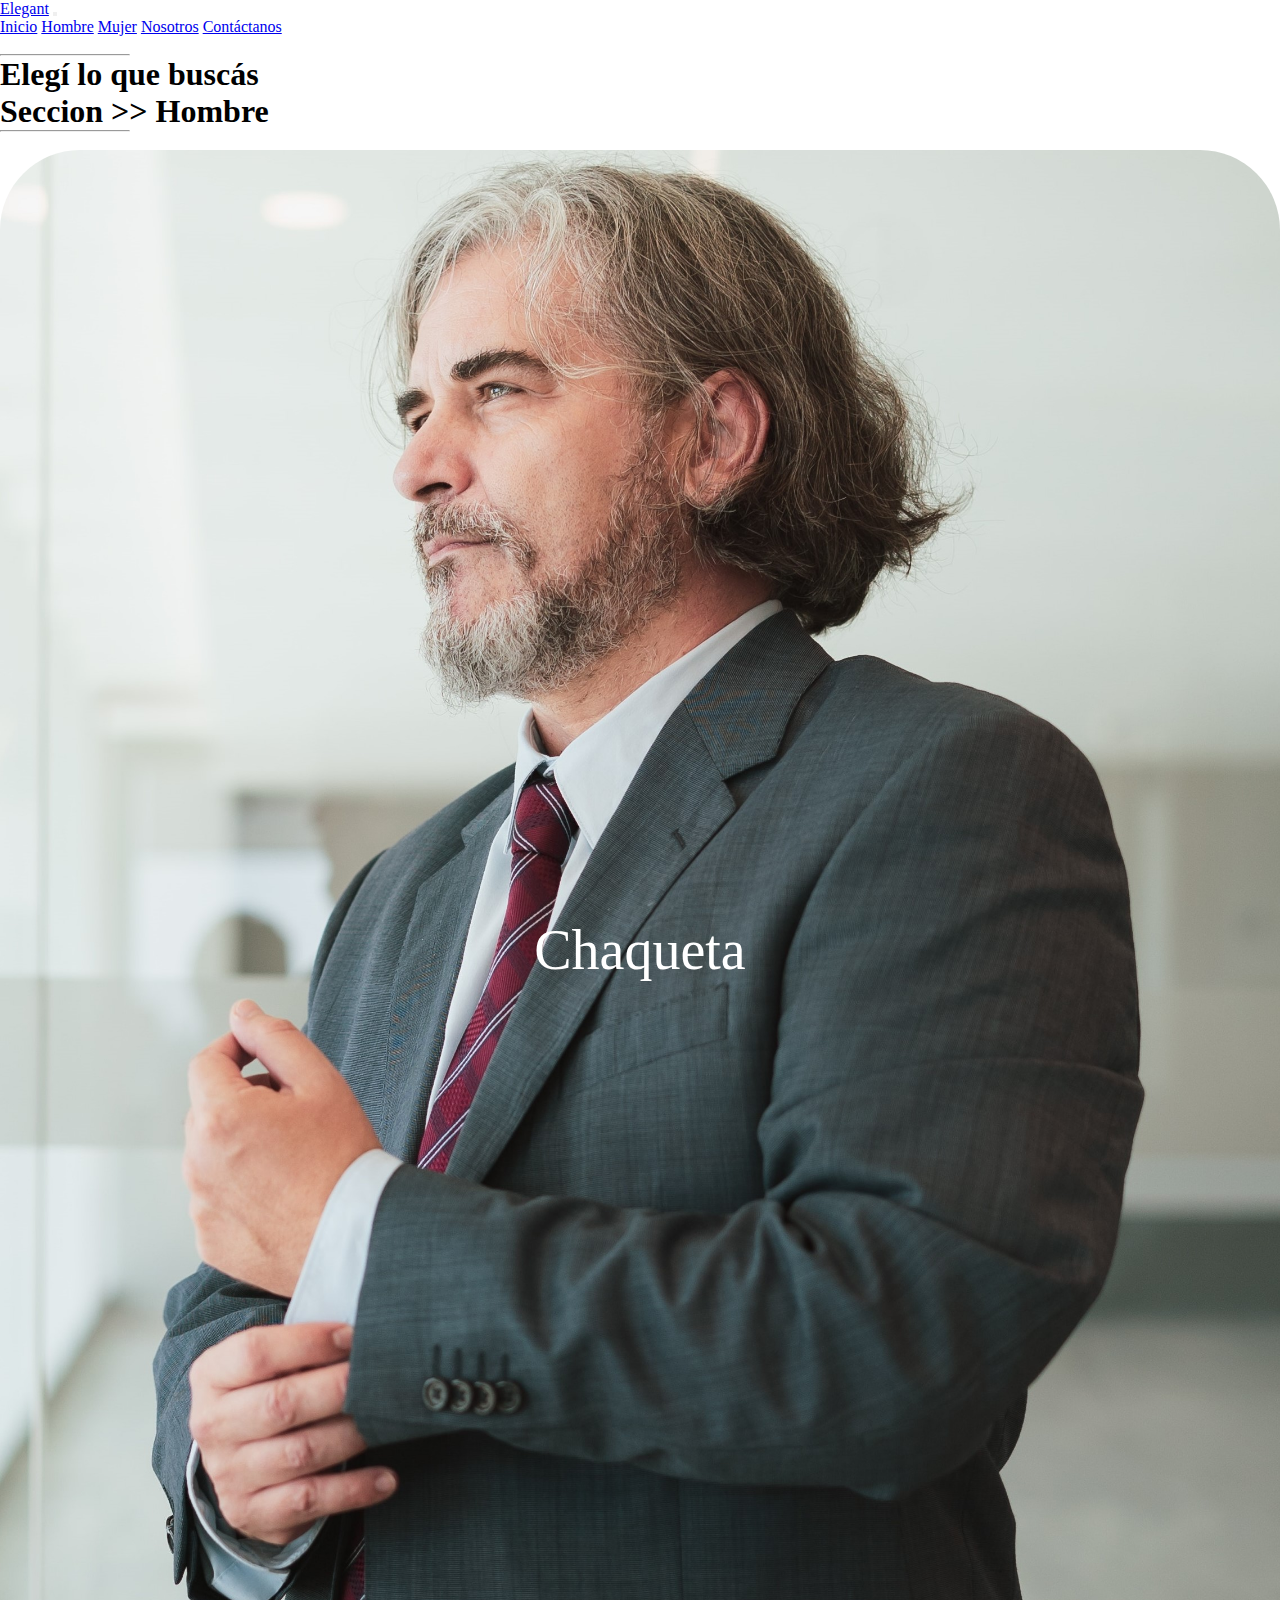
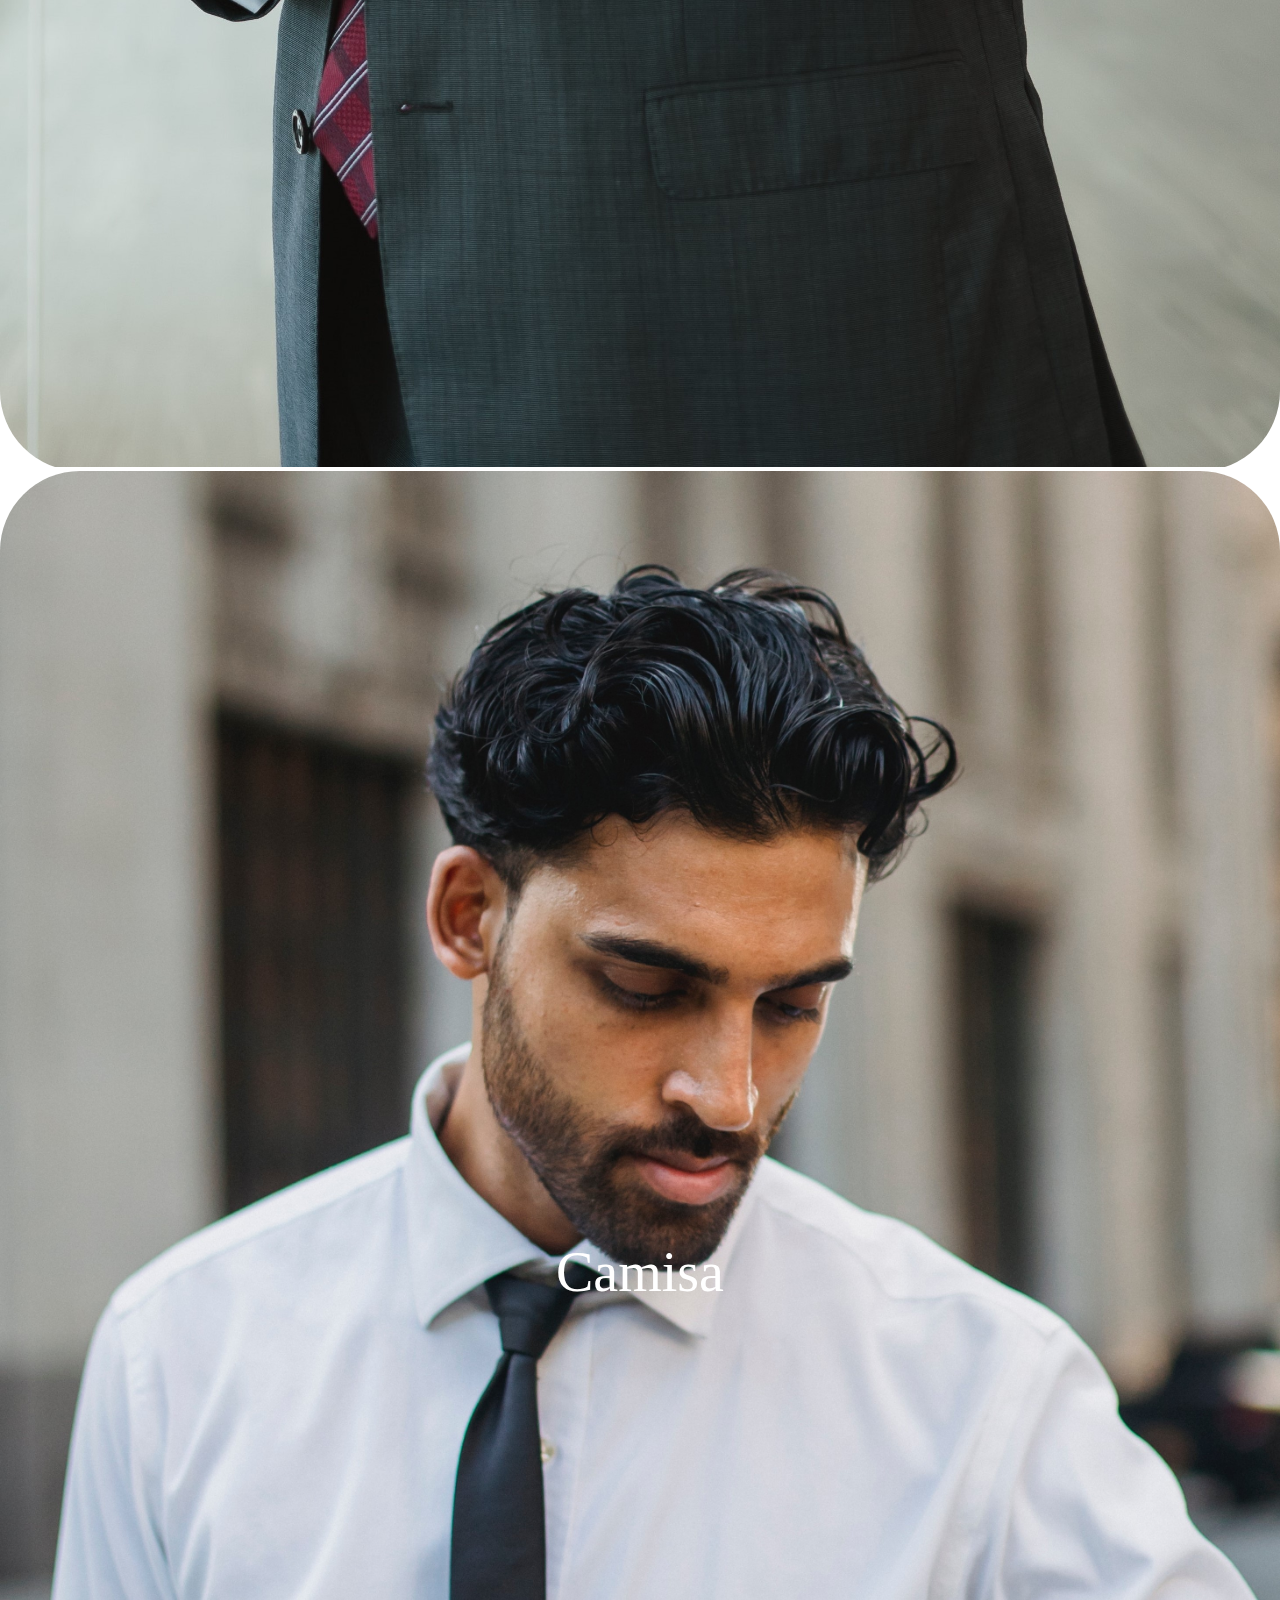
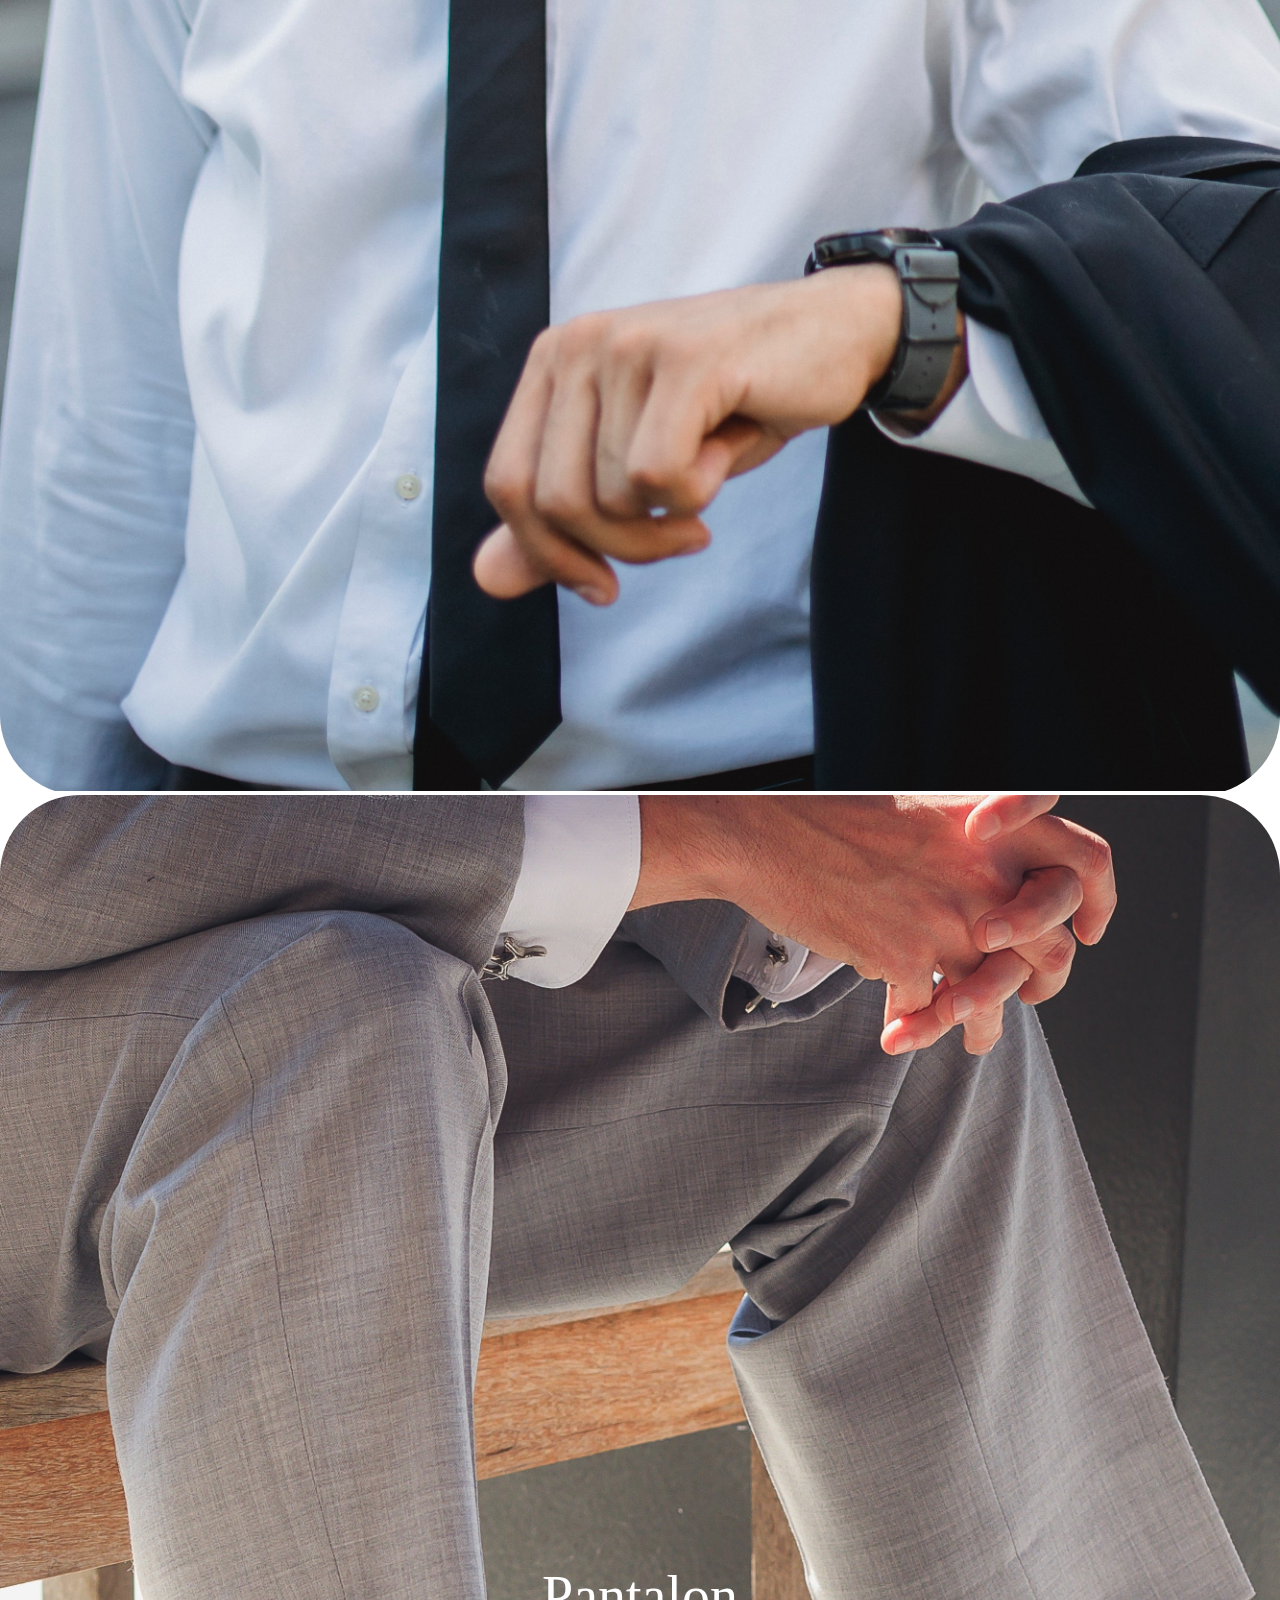
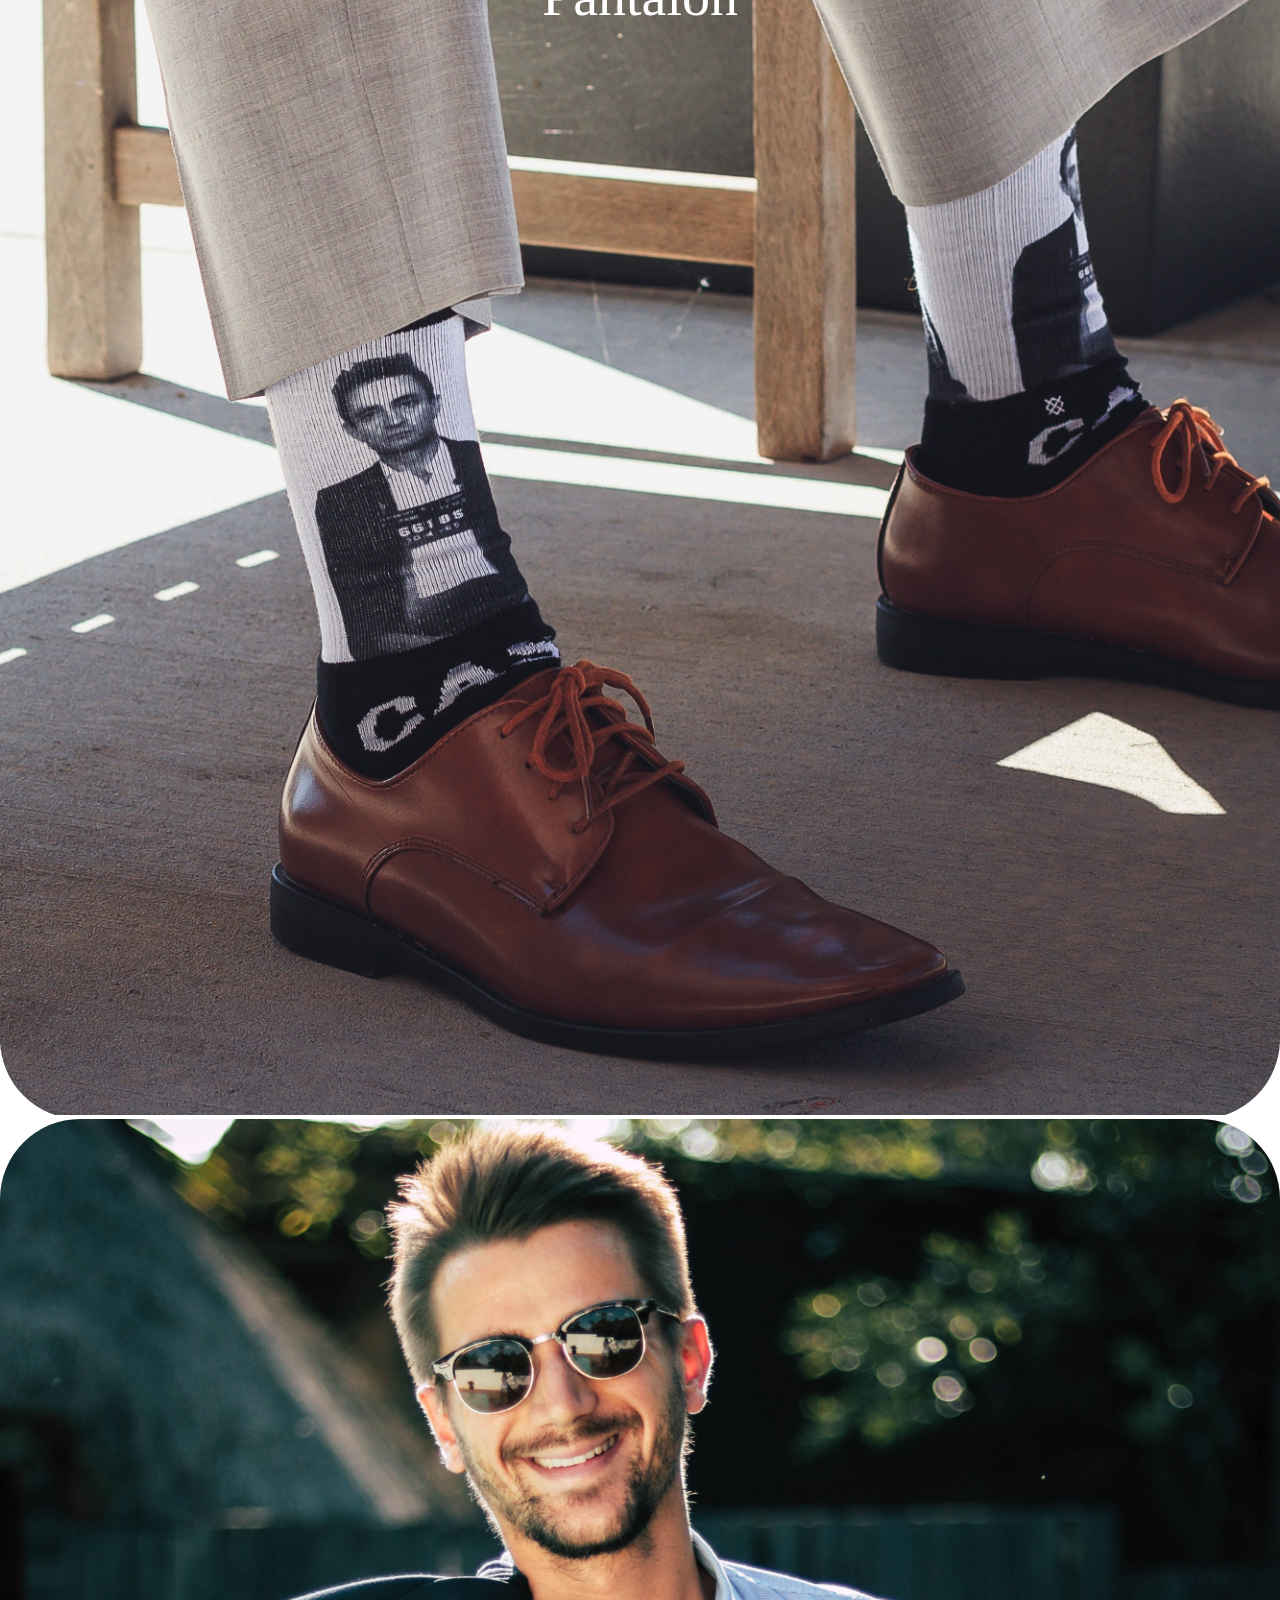
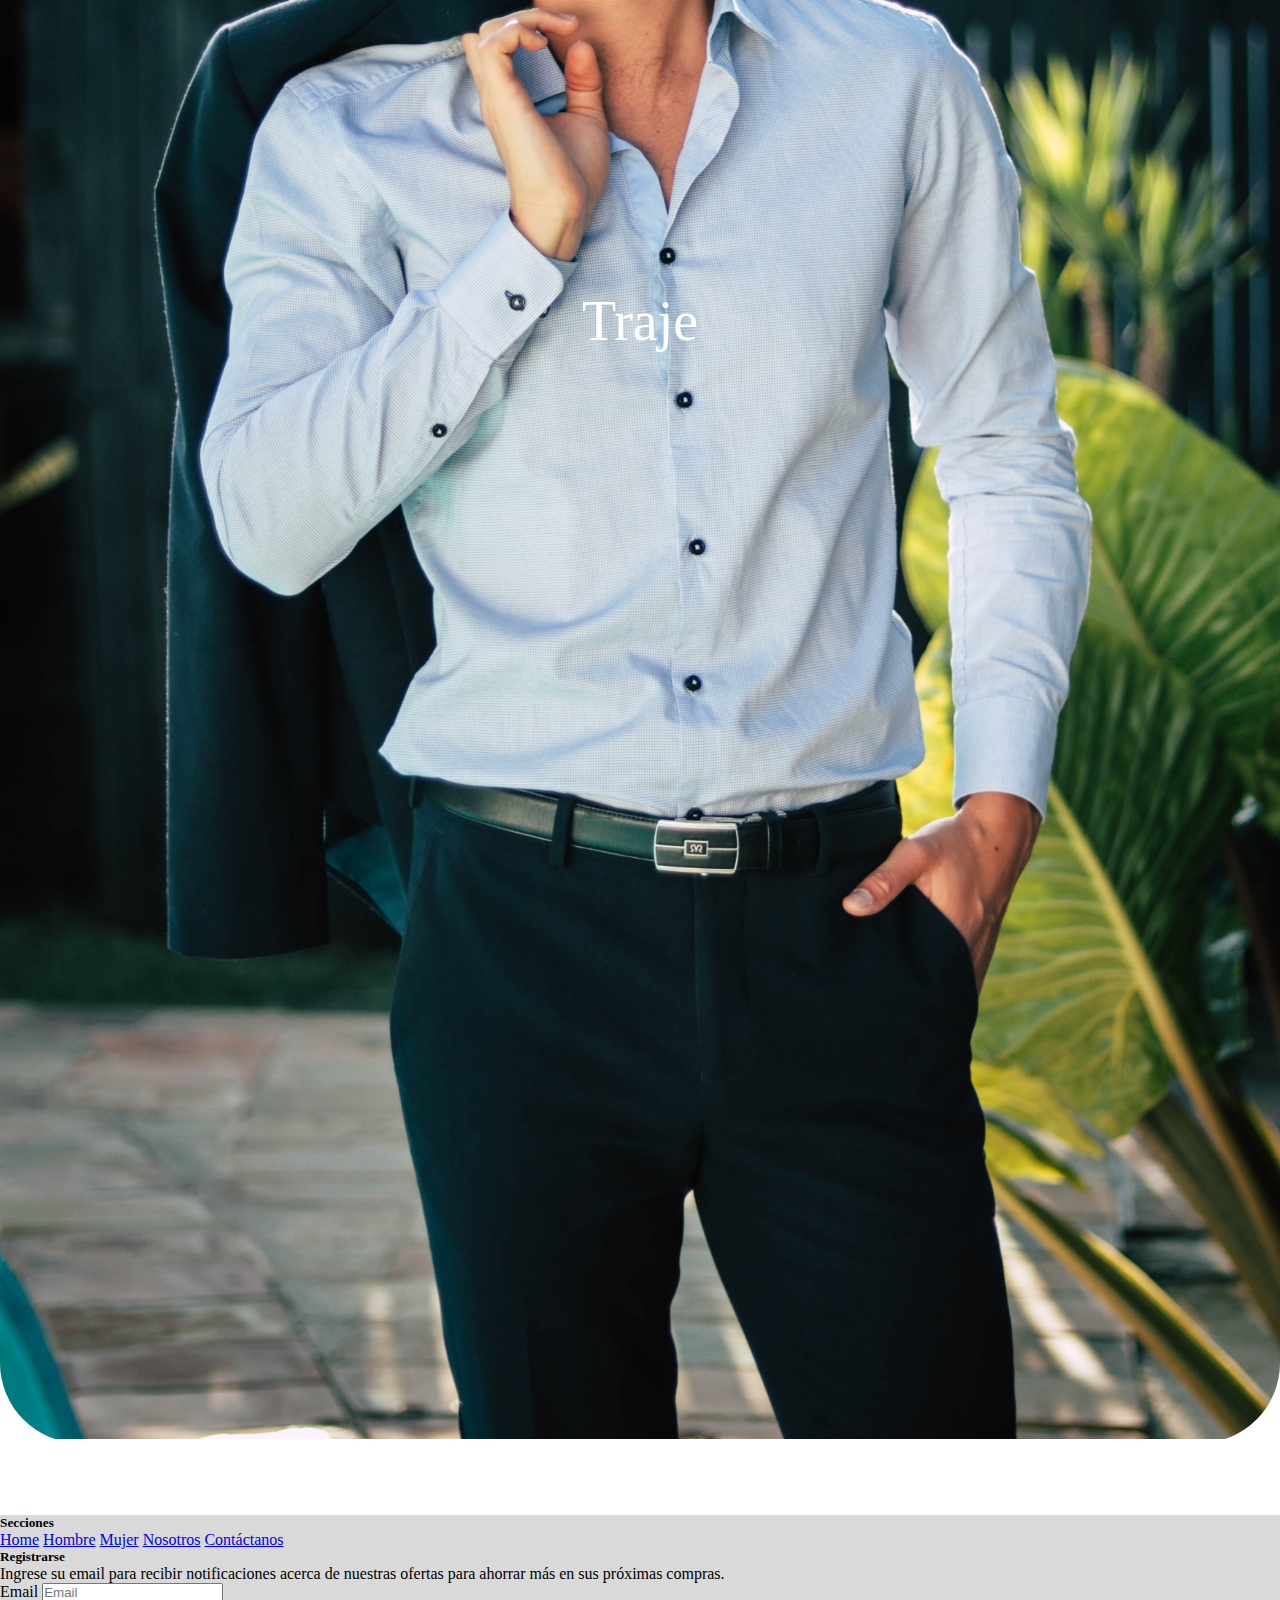
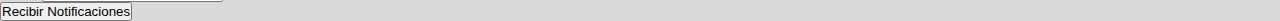
<file: html/hombre.html>
<!doctype html>
<html lang="en">
  <head>
    <meta charset="utf-8">
    <meta name="viewport"content="width=device-width, initial-scale=1.0">
    <link rel="stylesheet" href="https://cdn.jsdelivr.net/npm/bootstrap-icons@1.10.3/font/bootstrap-icons.css">
    <link href="https://cdn.jsdelivr.net/npm/bootstrap@5.3.0-alpha1/dist/css/bootstrap.min.css" rel="stylesheet" integrity="sha384-GLhlTQ8iRABdZLl6O3oVMWSktQOp6b7In1Zl3/Jr59b6EGGoI1aFkw7cmDA6j6gD" crossorigin="anonymous">
    <link rel="stylesheet" href="/css/prenda.css">
    <title>Elengt</title>
  </head>
  <body>
    <header id="header">
        <nav class="navbar navbar-expand-md bg-body-tertiary">
            <div class="container-fluid">
              <a class="navbar-brand" href="/index.html">Elegant</a>
              <button class="navbar-toggler" type="button" data-bs-toggle="collapse" data-bs-target="#navbarNavAltMarkup" aria-controls="navbarNavAltMarkup" aria-expanded="false" aria-label="Toggle navigation">
                <span class="navbar-toggler-icon"></span>
              </button>
              <div class="collapse navbar-collapse" id="navbarNavAltMarkup">
                <div class="navbar-nav">
                  <a class="nav-link link-dark" href="/index.html">Inicio</a>
                  <a class="nav-link link-dark" href="hombre.html">Hombre</a>
                  <a class="nav-link link-dark" href="mujer.html">Mujer</a>
                  <a class="nav-link link-dark" href="nosotros.html">Nosotros</a>
                  <a class="nav-link link-dark" href="contactanos.html">Contáctanos</a>
                </div>
              </div>
            </div>
          </nav>
    </header>
    <main id="tipo_prenda" class="text-center">
      <br>
      <div class="container-fluid">
        <div class="row d-flex align-items-center">
          <hr class="col" width="10%">
          <div class="col-10 col-sm-6">
            <h1 class="display-6">
              Elegí lo que buscás
              <br>
              <p class="fs-4">Seccion >> Hombre</p>
            </h1>
          </div>
          <hr class="col" width="10%">
        </div>
      </div>
      <br>
      <div class="container lead fs-1">
        <div id="contenedor_articulos" class="row d-flex justify-content-md-between">
          <article class="col-6 col-md-5 my-4">
            <a href="prenda_hombre/chaqueta_hombre.html">
              <img src="/img/chaqueta.png" width="100%" alt="">
              <p>Chaqueta</p>
            </a>
          </article>
          <article class="col-6 col-md-5 my-4">
            <a href="prenda_hombre/camisa_hombre.html">
              <img src="/img/camisa.png" width="100%" alt="">
              <p>Camisa</p>
            </a>
          </article>
          <article class="col-6 col-md-5 my-4">
            <a href="prenda_hombre/pantalon_hombre.html">
              <img src="/img/pantalon.png" width="100%" alt="">
              <p>Pantalon</p>
            </a>
          </article>
          <article class="col-6 col-md-5 my-4">
            <a href="prenda_hombre/traje_hombre.html">
              <img src="/img/traje.png" width="100%" alt="">
              <p>Traje</p>
            </a>
          </article>
        </div>
      </div>
      <br>
      <br>
      <br>
      <br>
    </main>
    <footer id="footer">
      <div class="container-fluid">
        <div class="row">
          <div class="col-12 col-md-6 col-lg-6 my-2">
            <h5 class="display-6 text-center">Secciones</h5>
            <div class="d-flex flex-row flex-sm-column justify-content-evenly align-items-center justify-content-md-start">
              <a href="#" class="footer_link text-decoration-none link-dark lead my-md-1 fs-6">Home</a>
              <a href="#" class="footer_link text-decoration-none link-dark lead my-md-1 fs-6">Hombre</a>
              <a href="#" class="footer_link text-decoration-none link-dark lead my-md-1 fs-6">Mujer</a>
              <a href="#" class="footer_link text-decoration-none link-dark lead my-md-1 fs-6">Nosotros</a>
              <a href="#" class="footer_link text-decoration-none link-dark lead my-md-1 fs-6">Contáctanos</a>
            </div>
          </div>
          <div class="col-12 col-md-6 col-lg-6 my-2">
            <form class="row g-3">
              <div class="col-12">
                <h5 class="display-6 text-center text-md-start">Registrarse</h5>
                <p class="lead text-secondary">Ingrese su email para recibir notificaciones acerca de nuestras ofertas para ahorrar más en sus próximas compras.</p>
              </div>
              <div class="col-12">
                <label for="registrarEmail" class="visually-hidden">Email</label>
                <input type="email" class="form-control" id="registrarEmail" placeholder="Email">
              </div>
              <div class="col-12">
                <button type="submit" class="btn btn-primary mb-3">Recibir Notificaciones</button>
              </div>
            </form>
          </div>
        </div>      
      </div>
    </footer>
    <script src="https://cdn.jsdelivr.net/npm/bootstrap@5.3.0-alpha1/dist/js/bootstrap.bundle.min.js" integrity="sha384-w76AqPfDkMBDXo30jS1Sgez6pr3x5MlQ1ZAGC+nuZB+EYdgRZgiwxhTBTkF7CXvN" crossorigin="anonymous"></script>
  </body>
</html>
</file>
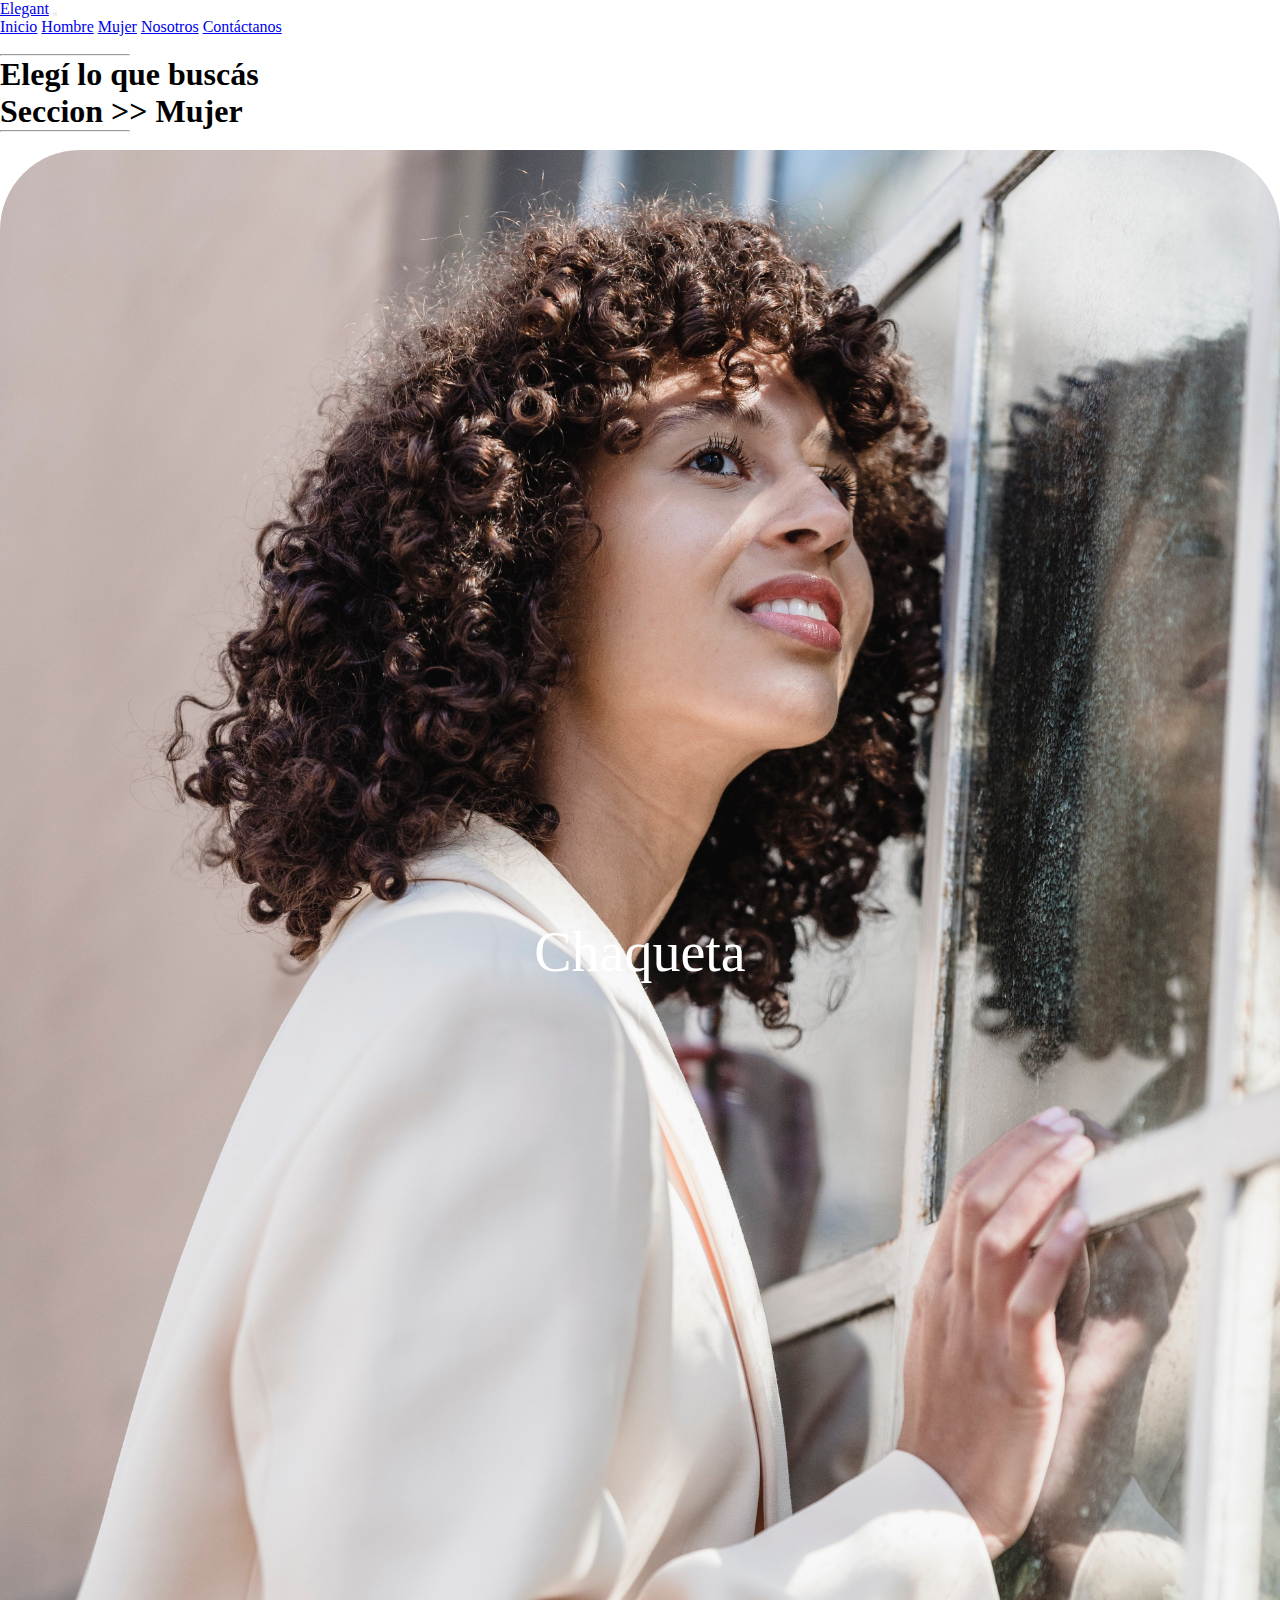
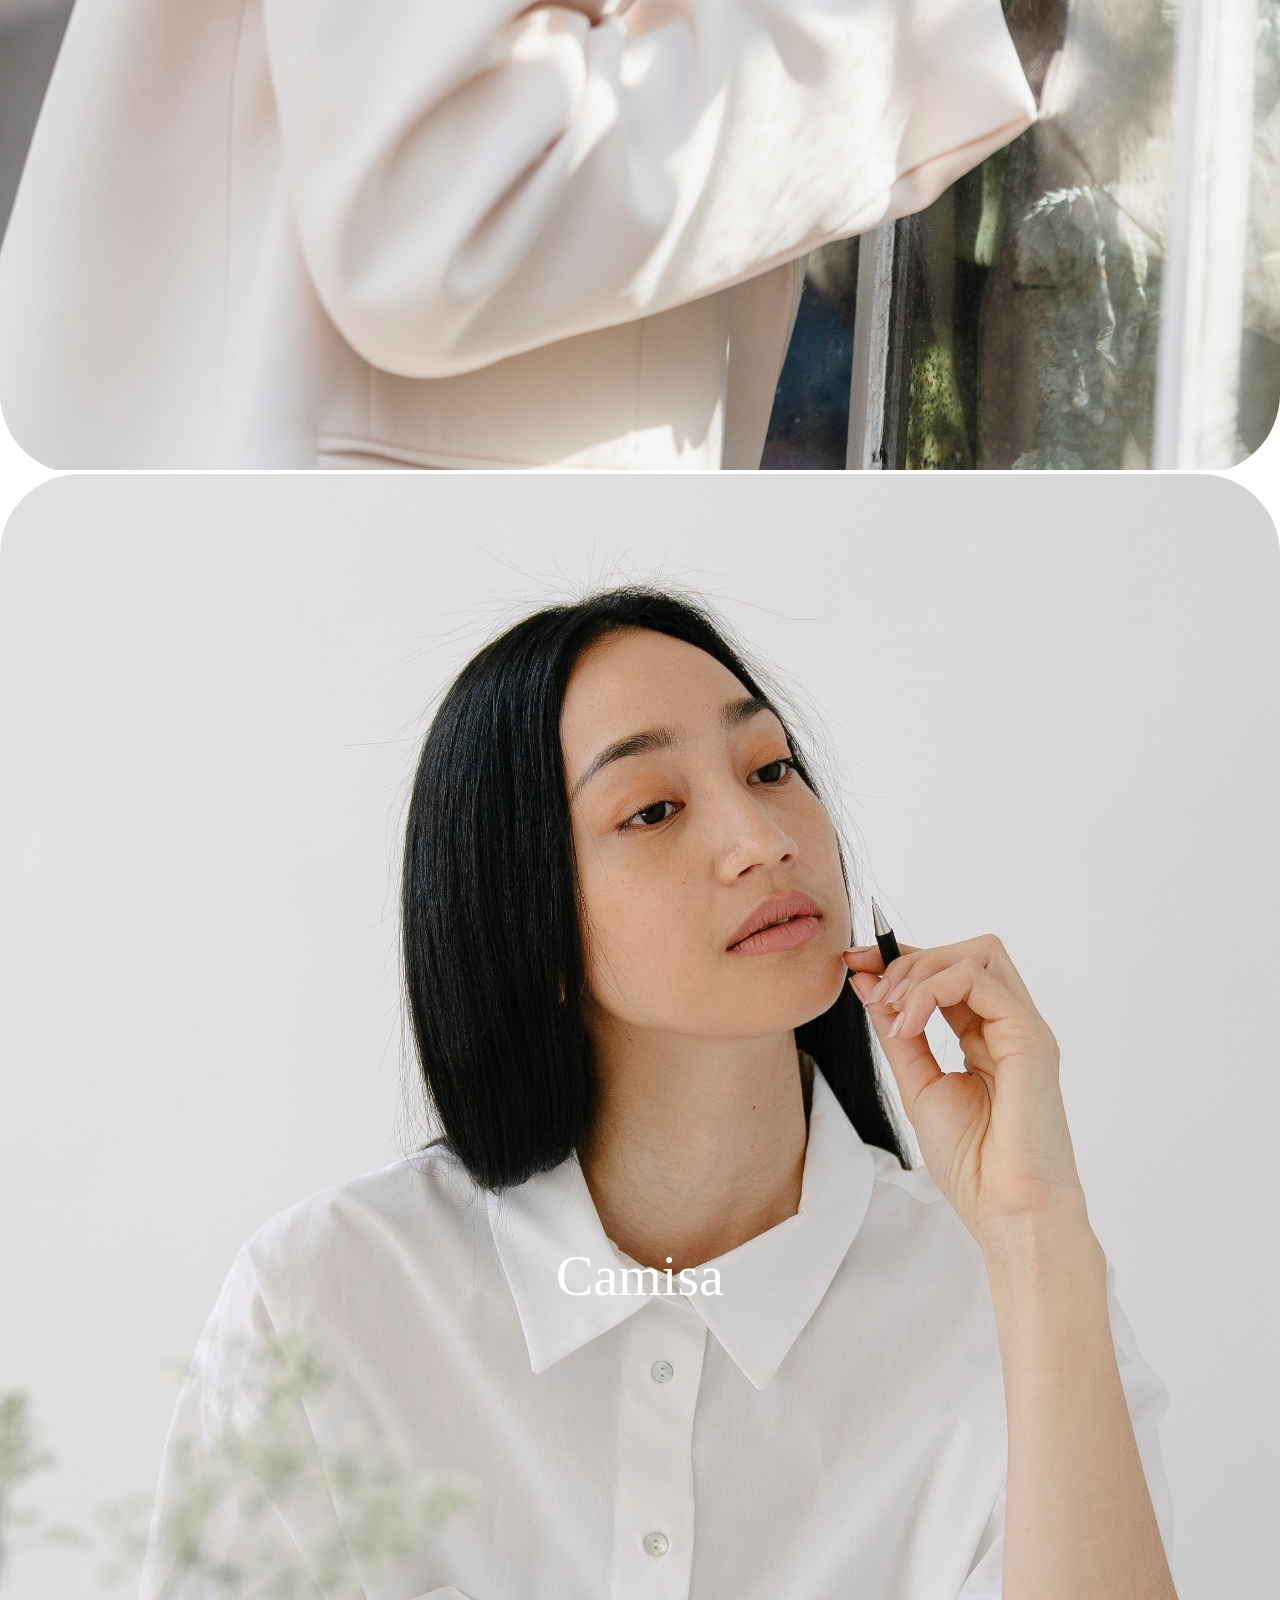
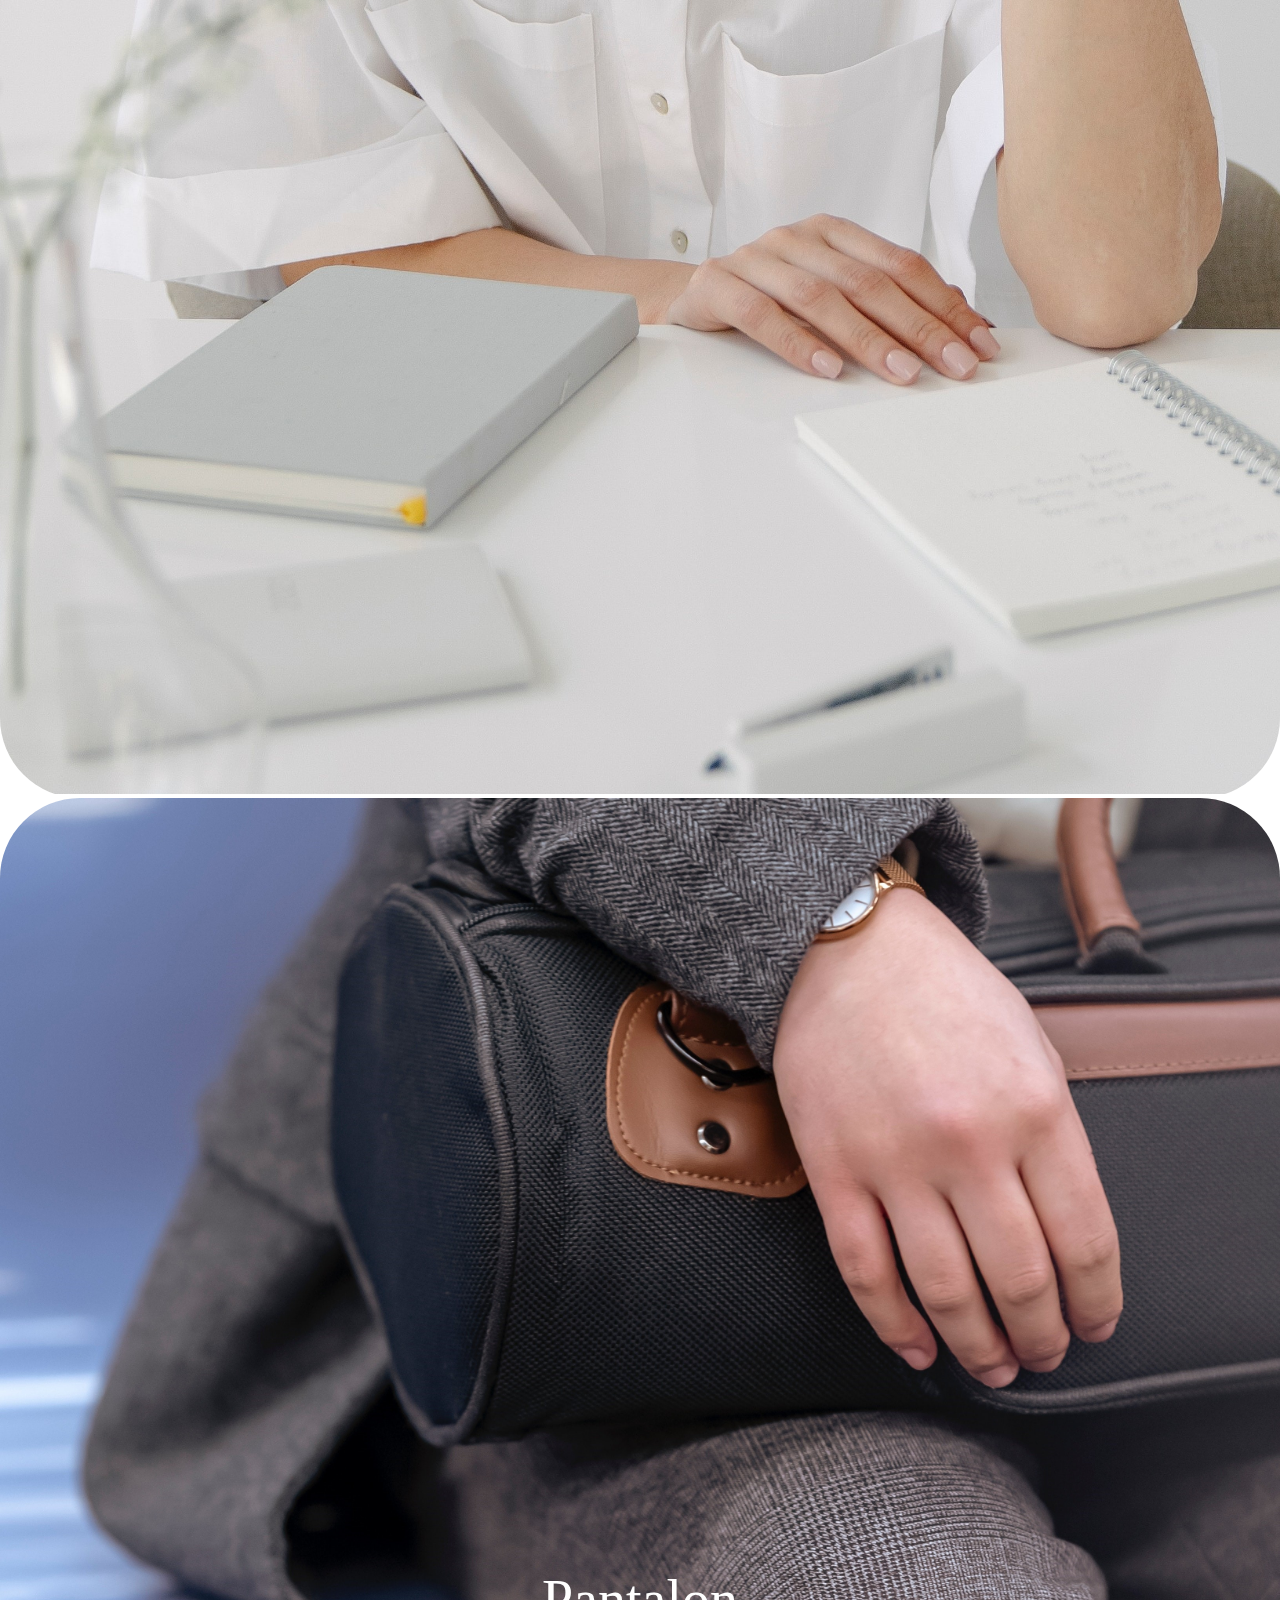
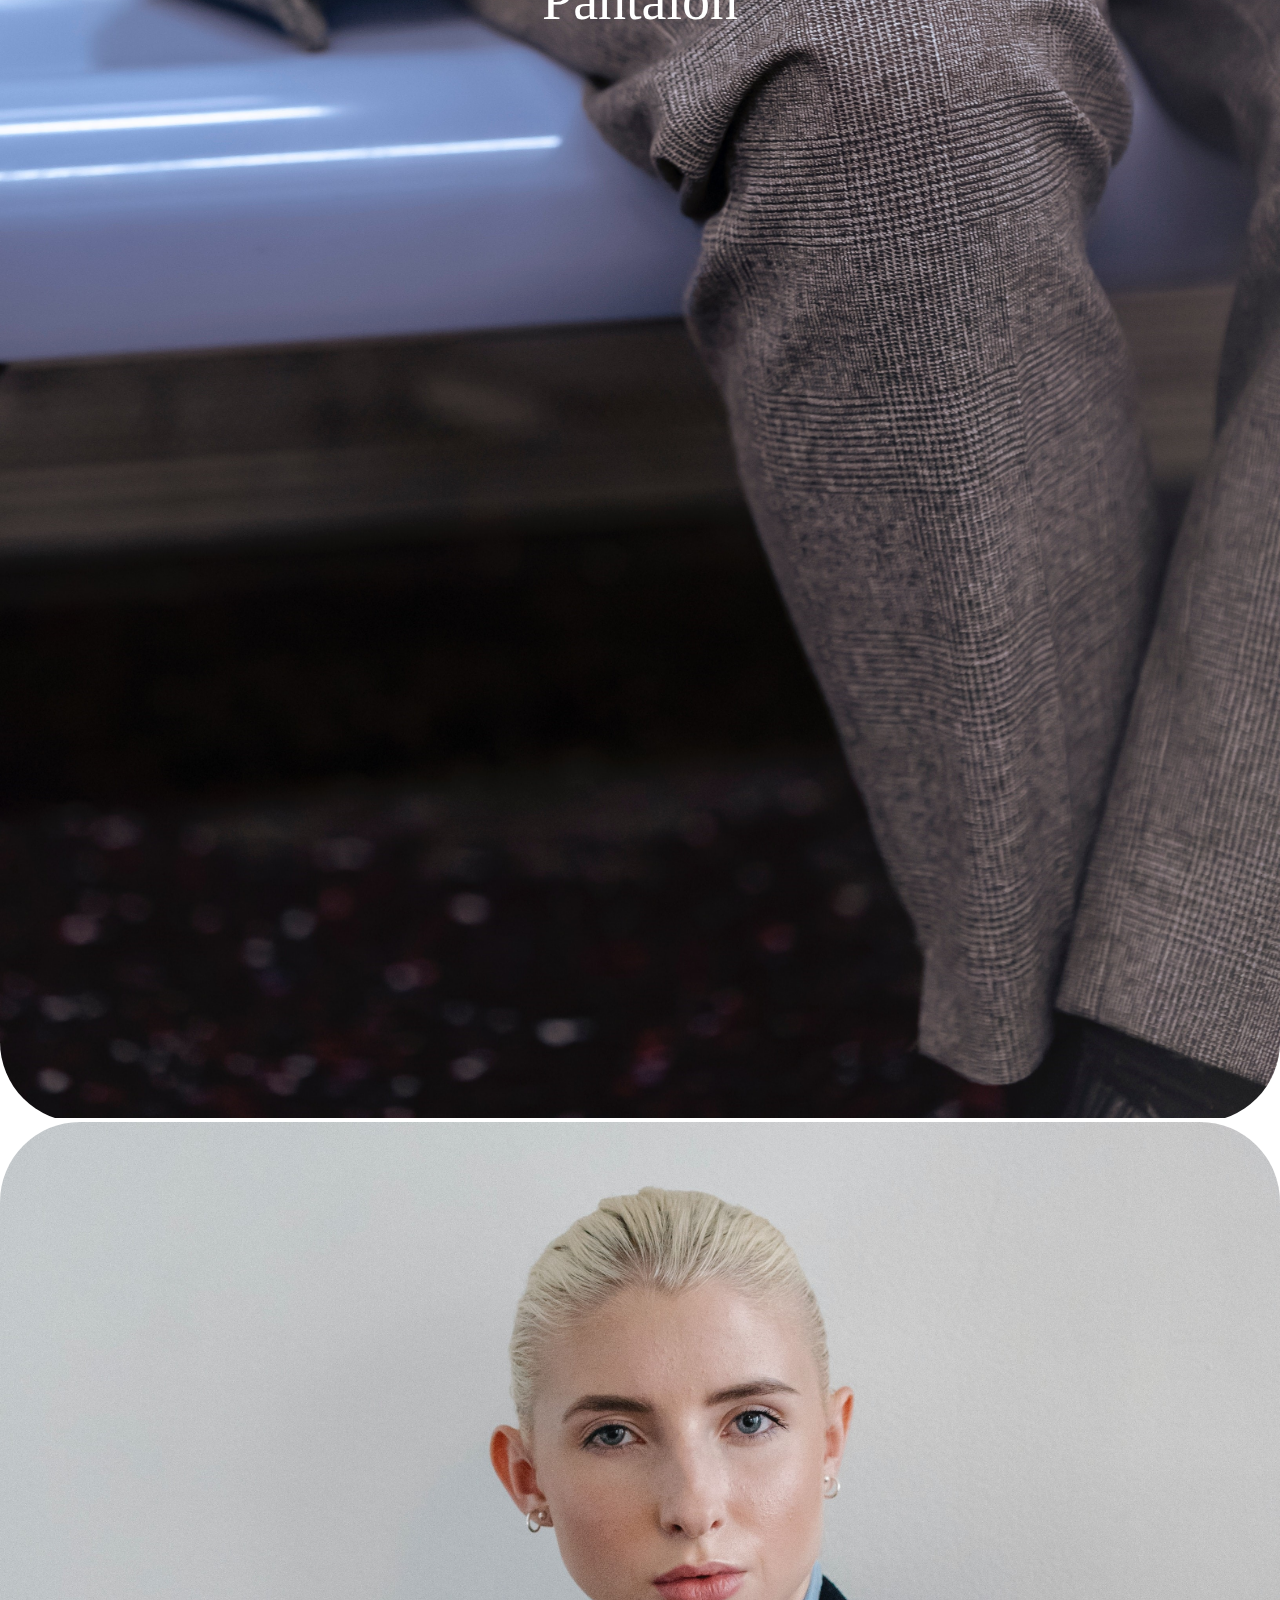
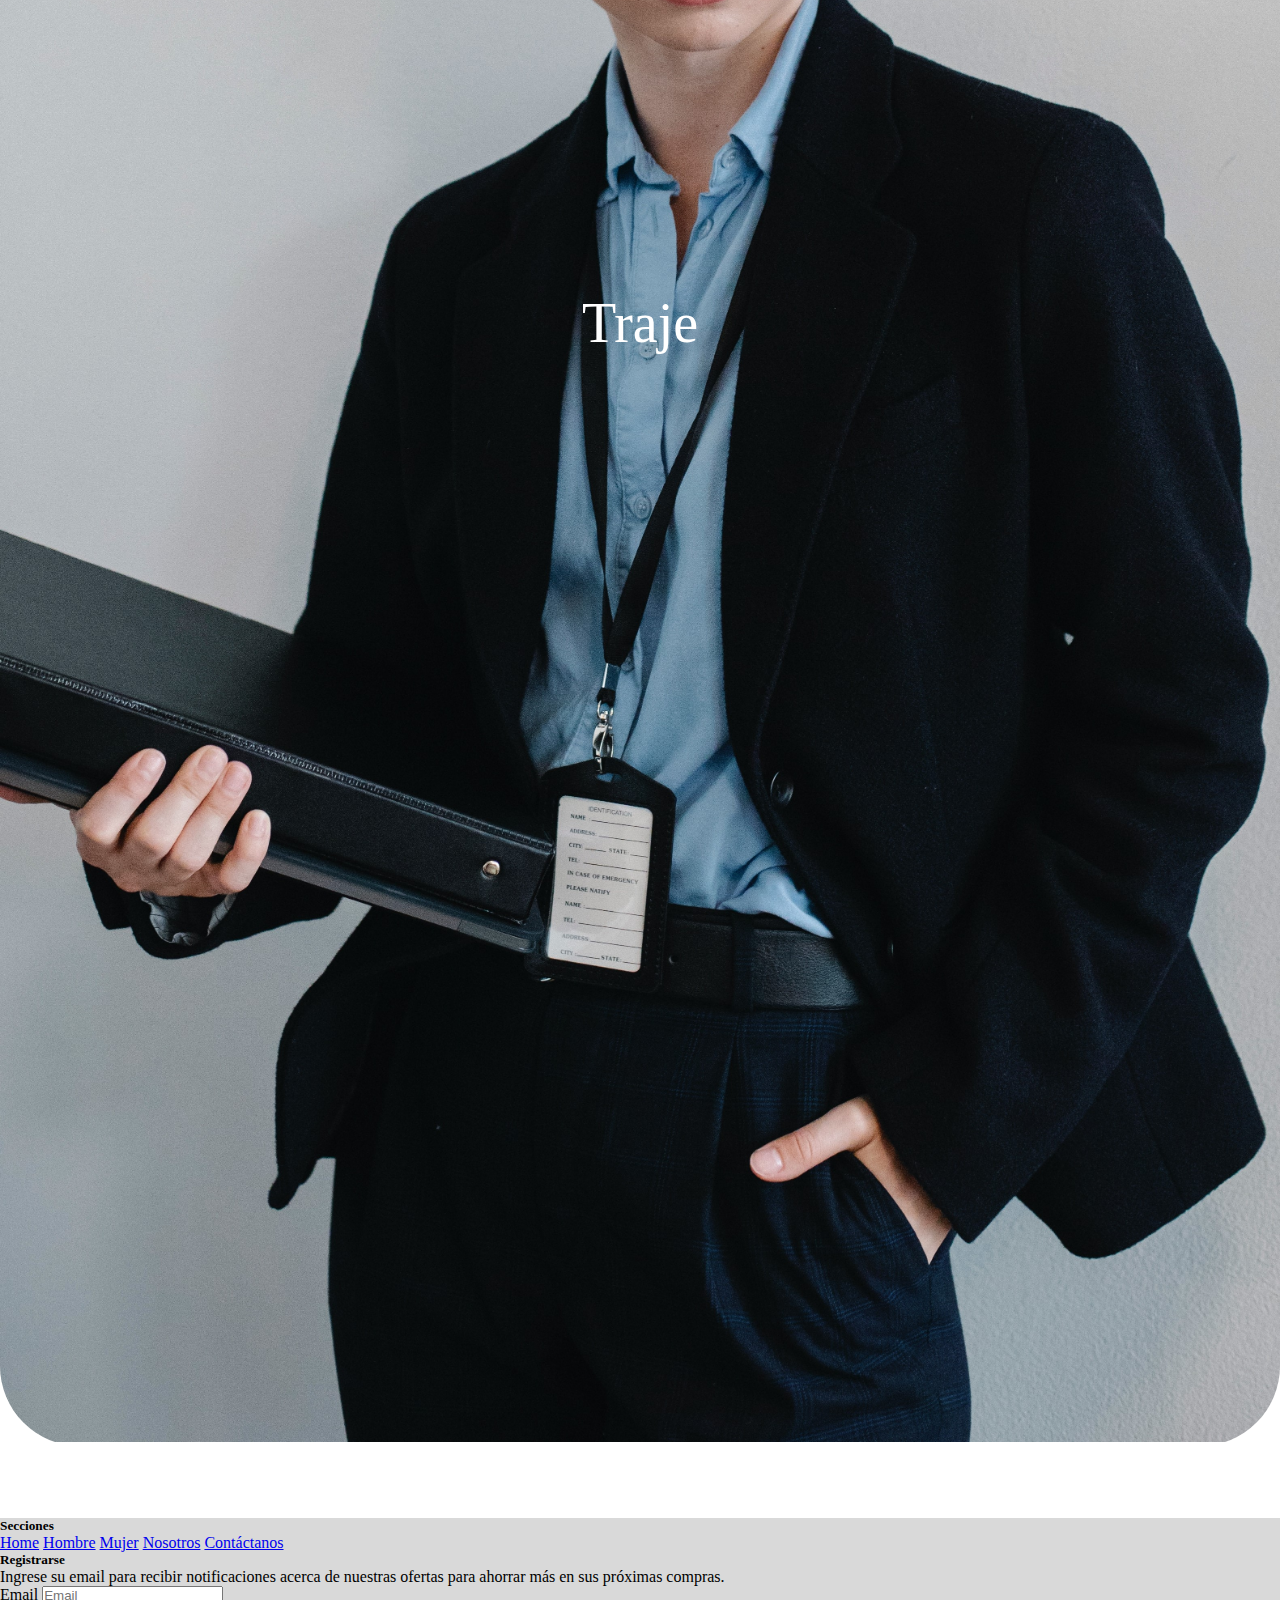
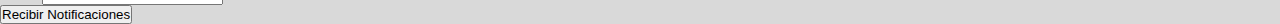
<file: html/mujer.html>
<!doctype html>
<html lang="en">
  <head>
    <meta charset="utf-8">
    <meta name="viewport"content="width=device-width, initial-scale=1.0">
    <link rel="stylesheet" href="https://cdn.jsdelivr.net/npm/bootstrap-icons@1.10.3/font/bootstrap-icons.css">
    <link href="https://cdn.jsdelivr.net/npm/bootstrap@5.3.0-alpha1/dist/css/bootstrap.min.css" rel="stylesheet" integrity="sha384-GLhlTQ8iRABdZLl6O3oVMWSktQOp6b7In1Zl3/Jr59b6EGGoI1aFkw7cmDA6j6gD" crossorigin="anonymous">
    <link rel="stylesheet" href="/css/prenda.css">
    <title>Elengt</title>
  </head>
  <body>
    <header id="header">
        <nav class="navbar navbar-expand-md bg-body-tertiary">
            <div class="container-fluid">
              <a class="navbar-brand" href="/index.html">Elegant</a>
              <button class="navbar-toggler" type="button" data-bs-toggle="collapse" data-bs-target="#navbarNavAltMarkup" aria-controls="navbarNavAltMarkup" aria-expanded="false" aria-label="Toggle navigation">
                <span class="navbar-toggler-icon"></span>
              </button>
              <div class="collapse navbar-collapse" id="navbarNavAltMarkup">
                <div class="navbar-nav">
                  <a class="nav-link link-dark" href="/index.html">Inicio</a>
                  <a class="nav-link link-dark" href="hombre.html">Hombre</a>
                  <a class="nav-link link-dark" href="mujer.html">Mujer</a>
                  <a class="nav-link link-dark" href="nosotros.html">Nosotros</a>
                  <a class="nav-link link-dark" href="contactanos.html">Contáctanos</a>
                </div>
              </div>
            </div>
          </nav>
    </header>
    <main id="tipo_prenda" class="text-center">
      <br>
      <div class="container-fluid">
        <div class="row d-flex align-items-center">
          <hr class="col" width="10%">
          <div class="col-10 col-sm-6">
            <h1 class="display-6">
              Elegí lo que buscás
              <br>
              <p class="fs-4">Seccion >> Mujer</p>
            </h1>
          </div>
          <hr class="col" width="10%">
        </div>
      </div>
      <br>
      <div class="container lead fs-1">
        <div id="contenedor_articulos" class="row d-flex justify-content-md-between">
          <article class="col-6 col-md-5 my-4">
            <a href="prenda_hombre/chaqueta_hombre.html">
              <img src="/img/chaqueta_mujer.png" width="100%" alt="">
              <p>Chaqueta</p>
            </a>
          </article>
          <article class="col-6 col-md-5 my-4">
            <a href="prenda_hombre/camisa_hombre.html">
              <img src="/img/camisa_mujer.png" width="100%" alt="">
              <p>Camisa</p>
            </a>
          </article>
          <article class="col-6 col-md-5 my-4">
            <a href="prenda_hombre/pantalon_hombre.html">
              <img src="/img/pantalon_mujer.png" width="100%" alt="">
              <p>Pantalon</p>
            </a>
          </article>
          <article class="col-6 col-md-5 my-4">
            <a href="prenda_hombre/traje_hombre.html">
              <img src="/img/traje_mujer.png" width="100%" alt="">
              <p>Traje</p>
            </a>
          </article>
        </div>
      </div>
    </main>
    <br>
    <br>
    <br>
    <br>
    <footer id="footer">
      <div class="container-fluid">
        <div class="row">
          <div class="col-12 col-md-6 col-lg-6 my-2">
            <h5 class="display-6 text-center">Secciones</h5>
            <div class="d-flex flex-row flex-sm-column justify-content-evenly align-items-center justify-content-md-start">
              <a href="#" class="footer_link text-decoration-none link-dark lead my-md-1 fs-6">Home</a>
              <a href="#" class="footer_link text-decoration-none link-dark lead my-md-1 fs-6">Hombre</a>
              <a href="#" class="footer_link text-decoration-none link-dark lead my-md-1 fs-6">Mujer</a>
              <a href="#" class="footer_link text-decoration-none link-dark lead my-md-1 fs-6">Nosotros</a>
              <a href="#" class="footer_link text-decoration-none link-dark lead my-md-1 fs-6">Contáctanos</a>
            </div>
          </div>
          <div class="col-12 col-md-6 col-lg-6 my-2">
            <form class="row g-3">
              <div class="col-12">
                <h5 class="display-6 text-center text-md-start">Registrarse</h5>
                <p class="lead text-secondary">Ingrese su email para recibir notificaciones acerca de nuestras ofertas para ahorrar más en sus próximas compras.</p>
              </div>
              <div class="col-12">
                <label for="registrarEmail" class="visually-hidden">Email</label>
                <input type="email" class="form-control" id="registrarEmail" placeholder="Email">
              </div>
              <div class="col-12">
                <button type="submit" class="btn btn-primary mb-3">Recibir Notificaciones</button>
              </div>
            </form>
          </div>
        </div>      
      </div>
    </footer>
    <script src="https://cdn.jsdelivr.net/npm/bootstrap@5.3.0-alpha1/dist/js/bootstrap.bundle.min.js" integrity="sha384-w76AqPfDkMBDXo30jS1Sgez6pr3x5MlQ1ZAGC+nuZB+EYdgRZgiwxhTBTkF7CXvN" crossorigin="anonymous"></script>
  </body>
</html>
</file>
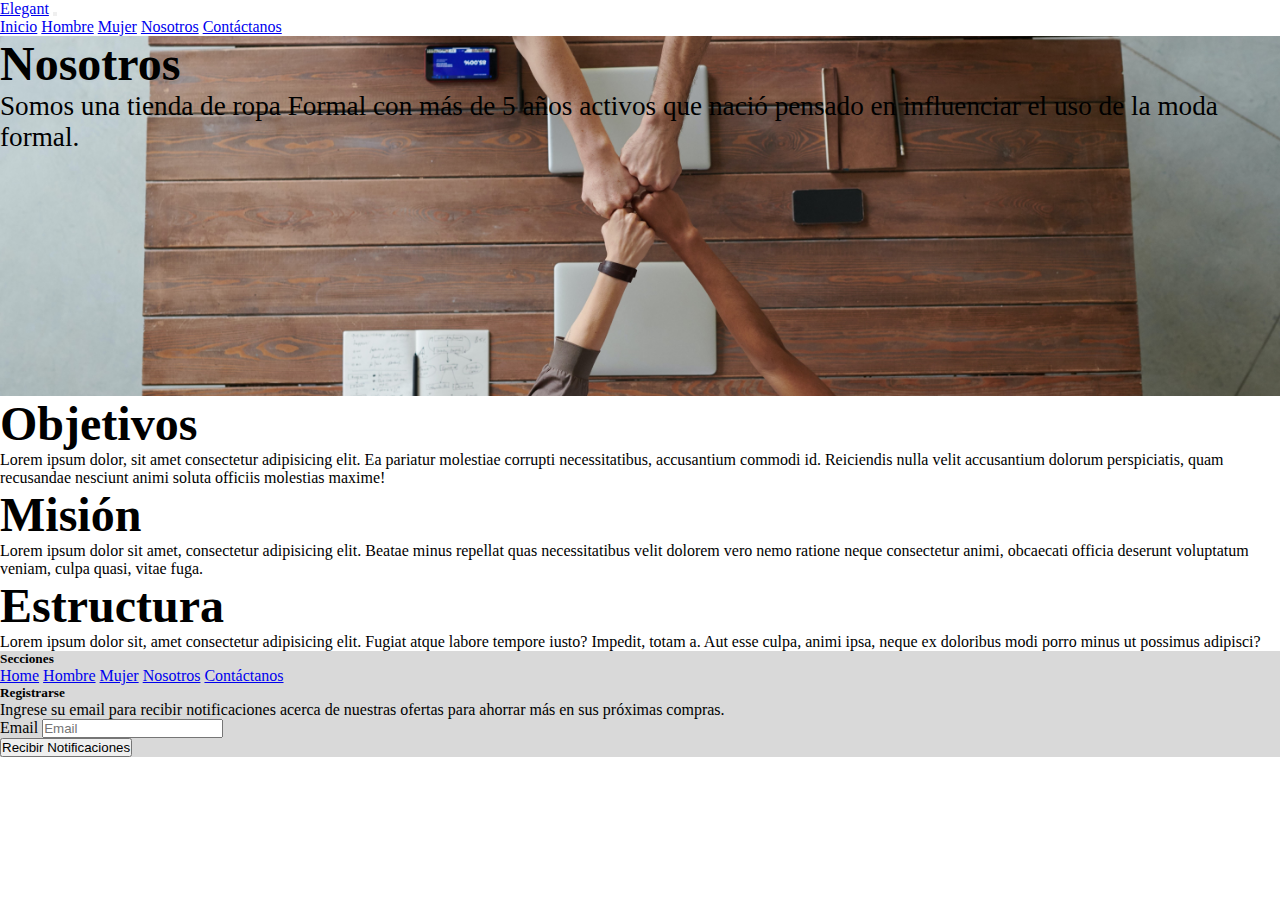
<file: html/nosotros.html>
<!doctype html>
<html lang="en">
  <head>
    <meta charset="utf-8">
    <meta name="viewport"content="width=device-width, initial-scale=1.0">
    <link href="https://cdn.jsdelivr.net/npm/bootstrap@5.3.0-alpha1/dist/css/bootstrap.min.css" rel="stylesheet" integrity="sha384-GLhlTQ8iRABdZLl6O3oVMWSktQOp6b7In1Zl3/Jr59b6EGGoI1aFkw7cmDA6j6gD" crossorigin="anonymous">
    <link rel="stylesheet" href="/css/nosotros.css">
    <title>Elengt</title>
  </head>
  <body>
    <header id="header">
        <nav class="navbar navbar-expand-md bg-body-tertiary">
            <div class="container-fluid">
              <a class="navbar-brand" href="/index.html">Elegant</a>
              <button class="navbar-toggler" type="button" data-bs-toggle="collapse" data-bs-target="#navbarNavAltMarkup" aria-controls="navbarNavAltMarkup" aria-expanded="false" aria-label="Toggle navigation">
                <span class="navbar-toggler-icon"></span>
              </button>
              <div class="collapse navbar-collapse" id="navbarNavAltMarkup">
                <div class="navbar-nav">
                  <a class="nav-link link-dark" href="/index.html">Inicio</a>
                  <a class="nav-link link-dark" href="hombre.html">Hombre</a>
                  <a class="nav-link link-dark" href="mujer.html">Mujer</a>
                  <a class="nav-link link-dark" href="nosotros.html">Nosotros</a>
                  <a class="nav-link link-dark" href="contactanos.html">Contáctanos</a>
                </div>
              </div>
            </div>
          </nav>
    </header>
    <main>
      <section id="nosotros_1" class="container-fluid">
        <div class="row">
          <div class="col"></div>
          <div class="col-12 col-md-6">
            <h1 class="titulo_nosotros text-light">Nosotros</h1>
            <p class="lead text-start text-light">Somos una tienda de ropa Formal con más de 5 años activos que nació pensado en influenciar el uso de la moda formal.</p>
          </div>
          <div class="col">
          </div>
        </div>
      </section>
      <section id="nosotros_2" class="container-fluid text-dark">
        <div class="row">
          <div class="col-12 col-md-4">
            <h1 class="titulo_nosotros">Objetivos</h1>
            <p class="lead text-start fs-3">Lorem ipsum dolor, sit amet consectetur adipisicing elit. Ea pariatur molestiae corrupti necessitatibus, accusantium commodi id. Reiciendis nulla velit accusantium dolorum perspiciatis, quam recusandae nesciunt animi soluta officiis molestias maxime!</p>
          </div>
          <div class="col-12 col-md-4">
            <h1 class="titulo_nosotros">Misión</h1>
            <p class="lead text-start fs-3">Lorem ipsum dolor sit amet, consectetur adipisicing elit. Beatae minus repellat quas necessitatibus velit dolorem vero nemo ratione neque consectetur animi, obcaecati officia deserunt voluptatum veniam, culpa quasi, vitae fuga.</p>
          </div>
          <div class="col-12 col-md-4">
            <h1 class="titulo_nosotros">Estructura</h1>
            <p class="lead text-start fs-3">Lorem ipsum dolor sit, amet consectetur adipisicing elit. Fugiat atque labore tempore iusto? Impedit, totam a. Aut esse culpa, animi ipsa, neque ex doloribus modi porro minus ut possimus adipisci?</p>
          </div>
        </div>
      </section>
    </main>
    <footer id="footer">
      <div class="container-fluid">
        <div class="row">
          <div class="col-12 col-md-6 col-lg-6 my-2">
            <h5 class="display-6 text-center">Secciones</h5>
            <div class="d-flex flex-row flex-sm-column justify-content-evenly align-items-center justify-content-md-start">
              <a href="#" class="footer_link text-decoration-none link-dark lead my-md-1 fs-6">Home</a>
              <a href="#" class="footer_link text-decoration-none link-dark lead my-md-1 fs-6">Hombre</a>
              <a href="#" class="footer_link text-decoration-none link-dark lead my-md-1 fs-6">Mujer</a>
              <a href="#" class="footer_link text-decoration-none link-dark lead my-md-1 fs-6">Nosotros</a>
              <a href="#" class="footer_link text-decoration-none link-dark lead my-md-1 fs-6">Contáctanos</a>
            </div>
          </div>
          <div class="col-12 col-md-6 col-lg-6 my-2">
            <form class="row g-3">
              <div class="col-12">
                <h5 class="display-6 text-center text-md-start">Registrarse</h5>
                <p class="lead text-secondary">Ingrese su email para recibir notificaciones acerca de nuestras ofertas para ahorrar más en sus próximas compras.</p>
              </div>
              <div class="col-12">
                <label for="registrarEmail" class="visually-hidden">Email</label>
                <input type="email" class="form-control" id="registrarEmail" placeholder="Email">
              </div>
              <div class="col-12">
                <button type="submit" class="btn btn-primary mb-3">Recibir Notificaciones</button>
              </div>
            </form>
          </div>
        </div>
      </div>
    </footer>
    <script src="https://cdn.jsdelivr.net/npm/bootstrap@5.3.0-alpha1/dist/js/bootstrap.bundle.min.js" integrity="sha384-w76AqPfDkMBDXo30jS1Sgez6pr3x5MlQ1ZAGC+nuZB+EYdgRZgiwxhTBTkF7CXvN" crossorigin="anonymous"></script>
  </body>
</html>
</file>
<file: css/prenda.css>
* {
    padding: 0;
    margin: 0;
}

html {
    overflow-x: hidden;
}

/* phone */

@media screen and (max-width: 576px) {
    .nav-link {
        border-bottom: 3px solid rgba(0, 0, 0, 0);
    }
    
    .nav-link:hover {
        transition: 0.3s all;
        border-bottom: 3px solid black;
    }


    #contenedor_articulos article {
        position: relative;
        border-radius: 5rem;
        overflow: hidden;
    }

    #contenedor_articulos img {
        width: 100%;
    }

    #contenedor_articulos p {
        position: absolute;
        top: 40%;
        width: 100%;
        text-align: center;
        color: white;
        font-size: 2.5rem;
        font-weight: 350;
    }

    #contenedor_articulos article:hover {
        opacity: 80%;
    }

    #contenedor_articulos article:hover p {
        opacity: 100%;
        font-weight: 700;   
    }


    /* footer */

    #footer {
        background-color: rgba(0, 0, 0, 0.15);
    }
}

/* tablet */

@media screen and (min-width: 577px) {


    .nav-link {
        border-bottom: 3px solid rgba(0, 0, 0, 0);
    }
    
    .nav-link:hover {
        transition: 0.3s all;
        border-bottom: 3px solid black;
    }


    #contenedor_articulos article {
        position: relative;
        border-radius: 5rem;
        overflow: hidden;
    }

    #contenedor_articulos img {
        width: 100%;
    }

    #contenedor_articulos p {
        position: absolute;
        top: 40%;
        width: 100%;
        text-align: center;
        color: white;
        font-size: 3.5rem;
        font-weight: 350;
    }

    #contenedor_articulos article:hover {
        opacity: 80%;
    }

    #contenedor_articulos article:hover p {
        opacity: 100%;
        font-weight: 700;   
    }


    /* footer */

    #footer {
        background-color: rgba(0, 0, 0, 0.15);
    }
}
</file>
<file: css/nosotros.css>
* {
    padding: 0;
    margin: 0;
}

html {
    overflow-x: hidden;
}

@media screen and (max-width: 576px) {

    /* header */

    header {
        box-shadow: 0px 5px 10px 2px rgb(235, 235, 235);
    }
    
    .nav-link {
        border-bottom: 3px solid rgba(0, 0, 0, 0);
    }
    
    .nav-link:hover {
        transition: 0.3s all;
        border-bottom: 3px solid black;
    }

    /* main */

    main {
        height: auto;
    }
    
    /* nosotros 1 */

    .titulo_nosotros {
        font-size: 3rem;
        font-weight: 700;
    }

    #nosotros_1 {
        background-image:  url(/img/nosotros_2.jpg);
        background-position: center center;
        background-repeat: no-repeat;
        background-size: cover;
        height: auto;
    }

    #nosotros_1 p {
        font-size: 2rem;
    }

    /* nosotros 2 */

    #nosotros_2 {
        background: linear-gradient(to right, rgb(255, 255, 255), rgb(247, 158, 255));
        height: auto;
    }

    /* footer */

    #footer {
        background-color: rgba(0, 0, 0, 0.15);
    }
}

@media screen and (min-width: 577px) {

    /* header */
    
    
    .nav-link {
        border-bottom: 3px solid rgba(0, 0, 0, 0);
    }
    
    .nav-link:hover {
        transition: 0.3s all;
        border-bottom: 3px solid black;
    }


    /* main */

    
    main {
        background-color: #f8f9fa;
        height: auto;
    }

    /* nosotros 1 */

    .titulo_nosotros {
        font-size: 4rem;
        font-weight: 700;
    }

    #nosotros_1 {
        background-image: url(/img/nosotros.jpg);
        background-position: center center;
        background-repeat: no-repeat;
        background-size: cover;
        height: 40vh;
    }

    #nosotros_1 p {
        font-size: 2.1rem;
    }

    /* nosotros 2 */

    #nosotros_2 {
        background: linear-gradient(to right, rgb(255, 255, 255), rgb(247, 158, 255));
        height: auto;
    }

    #nosotros_2 p {
        font-size: 1rem;
    }

    /* footer */

    #footer {
        height: auto;
        background-color: rgba(0, 0, 0, 0.15);
    }
}


/* desktop */


@media screen and (min-width: 768px) {

    /* header */
    
    
    .nav-link {
        border-bottom: 3px solid rgba(0, 0, 0, 0);
    }
    
    .nav-link:hover {
        transition: 0.3s all;
        border-bottom: 3px solid black;
    }


    /* main */

    
    main {
        background-color: #f8f9fa;
        height: auto;
    }

    /* nosotros 1 */

    .titulo_nosotros {
        font-size: 3rem;
        font-weight: 700;
    }

    #nosotros_1 {
        background-image: url(/img/nosotros.jpg);
        background-position: center center;
        background-repeat: no-repeat;
        background-size: cover;
        height: 40vh;
    }

    #nosotros_1 p {
        font-size: 1.7rem;
    }

    /* nosotros 2 */

    #nosotros_2 {
        background: linear-gradient(white, white);
        height: auto;
    }

    #nosotros_2 p {
        font-size: 1rem;
    }

    /* footer */

    #footer {
        background-color: rgba(0, 0, 0, 0.15);
    }
}
</file>
